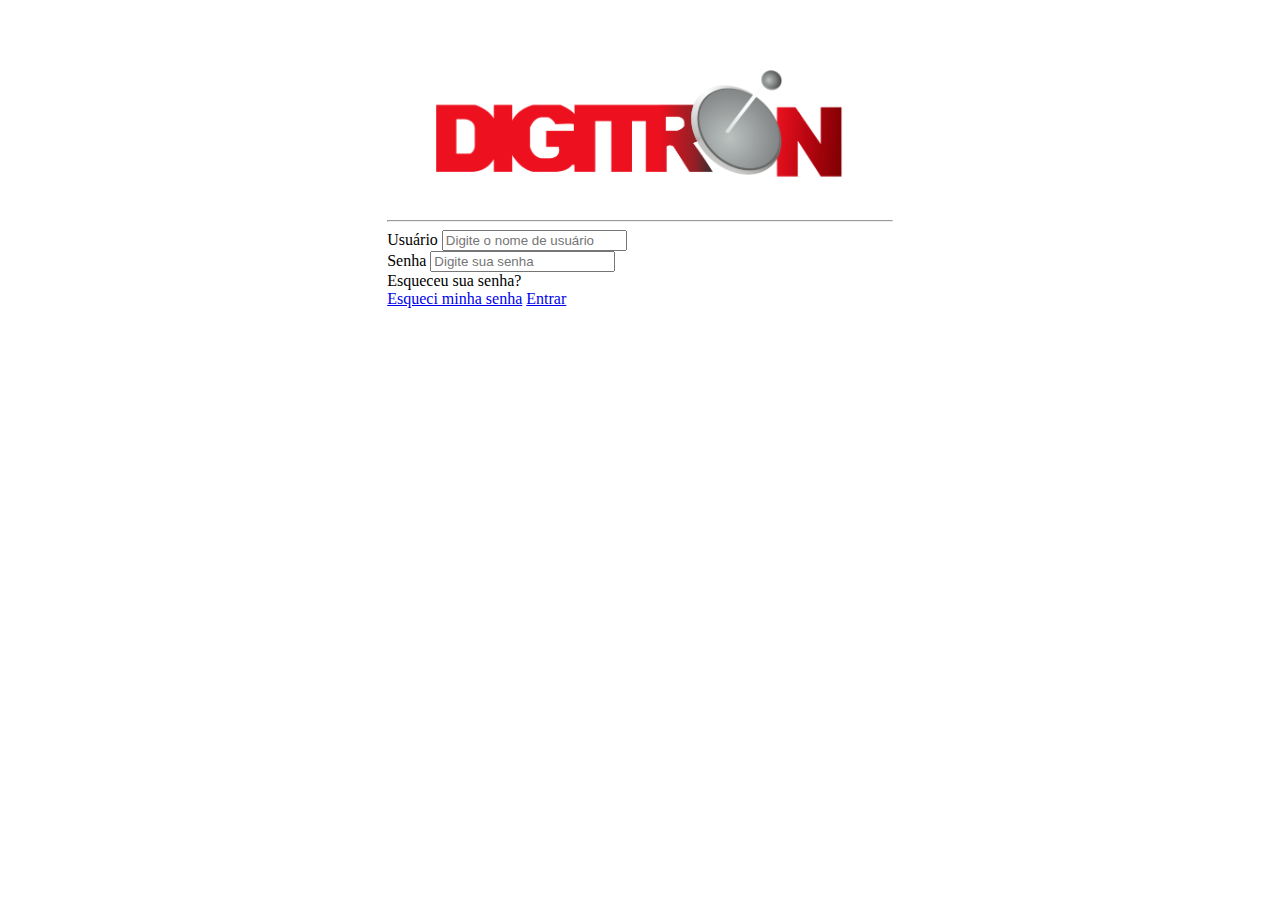
<file: login.html>
<!DOCTYPE html>
<html lang="pt-br">
  <head>
    <!-- Meta tags Obrigatórias -->
    <meta charset="utf-8">
    <meta name="viewport" content="width=device-width, initial-scale=1, shrink-to-fit=no">

    <!-- Bootstrap CSS -->
    <link rel="stylesheet" href="https://stackpath.bootstrapcdn.com/bootstrap/4.1.3/css/bootstrap.min.css" integrity="sha384-MCw98/SFnGE8fJT3GXwEOngsV7Zt27NXFoaoApmYm81iuXoPkFOJwJ8ERdknLPMO" crossorigin="anonymous">
    <link rel="stylesheet" href="estiloLogin.css">
    <title>Login</title>
  </head>
  <body>
        <div class="login">
                <div class="form-group">
                    <div class="col">
                        <p style="text-align:center;" >
                        <img src="imagens/logo.png " height="130px" alt="Página Login" class="img"></p>
                        <hr>
                    </div>
                        <label for="exampleInputEmail1">Usuário</label>
                        <input type="text" class="form-control" id="exampleInputEmail1" aria-describedby="emailHelp" placeholder="Digite o nome de usuário">
                      </div>
                      <div class="form-group">
                        <label for="exampleInputPassword1">Senha</label>
                        <input type="password" class="form-control" id="exampleInputPassword1" placeholder="Digite sua senha">
                      </div>
                      <div class="alert alert-danger" role="alert">
                          Esqueceu sua senha?
                        </div>
                      <div class="botoes d-flex"> 
                          <a href="index.html" class="btn btn-primary">Esqueci minha senha</a>                     
                          <a href="index.html" class="btn btn-success">Entrar</a>                          
                      </div>
                      
                    </form>
              
                  </div>
    <!-- JavaScript (Opcional) -->
    <!-- jQuery primeiro, depois Popper.js, depois Bootstrap JS -->
    <script src="https://code.jquery.com/jquery-3.3.1.slim.min.js" integrity="sha384-q8i/X+965DzO0rT7abK41JStQIAqVgRVzpbzo5smXKp4YfRvH+8abtTE1Pi6jizo" crossorigin="anonymous"></script>
    <script src="https://cdnjs.cloudflare.com/ajax/libs/popper.js/1.14.3/umd/popper.min.js" integrity="sha384-ZMP7rVo3mIykV+2+9J3UJ46jBk0WLaUAdn689aCwoqbBJiSnjAK/l8WvCWPIPm49" crossorigin="anonymous"></script>
    <script src="https://stackpath.bootstrapcdn.com/bootstrap/4.1.3/js/bootstrap.min.js" integrity="sha384-ChfqqxuZUCnJSK3+MXmPNIyE6ZbWh2IMqE241rYiqJxyMiZ6OW/JmZQ5stwEULTy" crossorigin="anonymous"></script>
  </body>
</html>
</file>
<file: estiloLogin.css>
.login{
    margin: 70px 30% 0 30%;
}

.botoes{
    justify-content: space-between;
}
</file>
